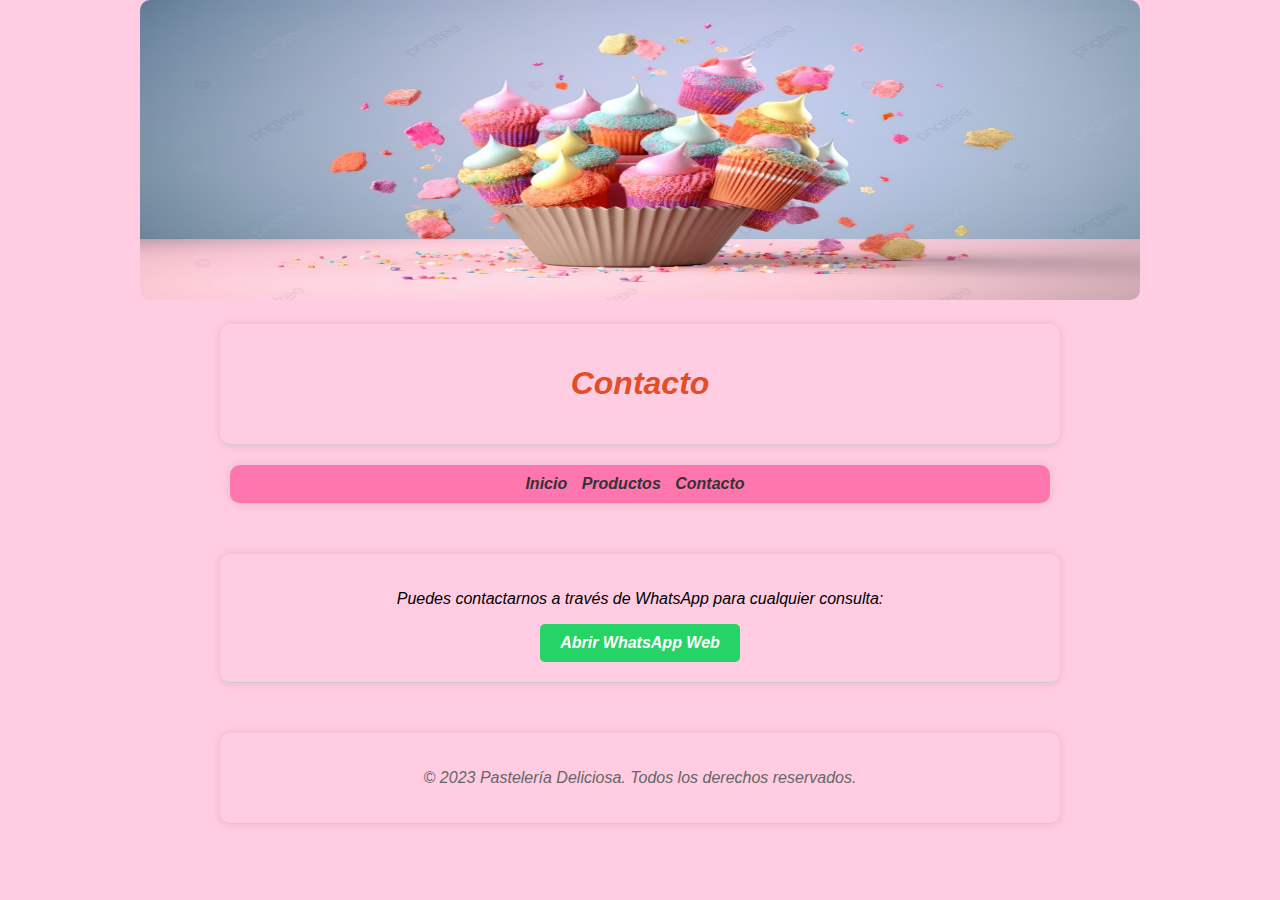
<file: contacto.html>
<!DOCTYPE html>
<html lang="es">
<head>
    <meta charset="UTF-8">
    <meta name="viewport" content="width=device-width, initial-scale=1.0">
    <link rel="stylesheet" href="contacto.css">
    <title>Contacto - Pastelería Deliciosa</title>
</head>
<body>

    <div class="Pasteles Deliciosos-ima">
        <img src="Imagenes/pngtree-d-render-of-colorful-cupcakes-cascading-on-a-minimalist-light-background-image_3857847.jpg" width="1000px" height="300px" alt="">

    </div>


    <header>
        <h1>Contacto</h1>
    </header>

    <nav>
        <ul>
            <li><a href="index.html">Inicio</a></li>
            <li><a href="productos.html">Productos</a></li>
            <li><a href="contacto.html">Contacto</a></li>
        </ul>
    </nav>

    <section id="informacion">
        <p>Puedes contactarnos a través de WhatsApp para cualquier consulta:</p>
        <a href="https://web.whatsapp.com/send/?phone=1531581450&app_absent=0" target="_blank" class="whatsapp-button">Abrir WhatsApp Web</a>
    </section>

    <footer>
        <p>&copy; 2023 Pastelería Deliciosa. Todos los derechos reservados.</p>
    </footer>
</body>
</html>
</file>
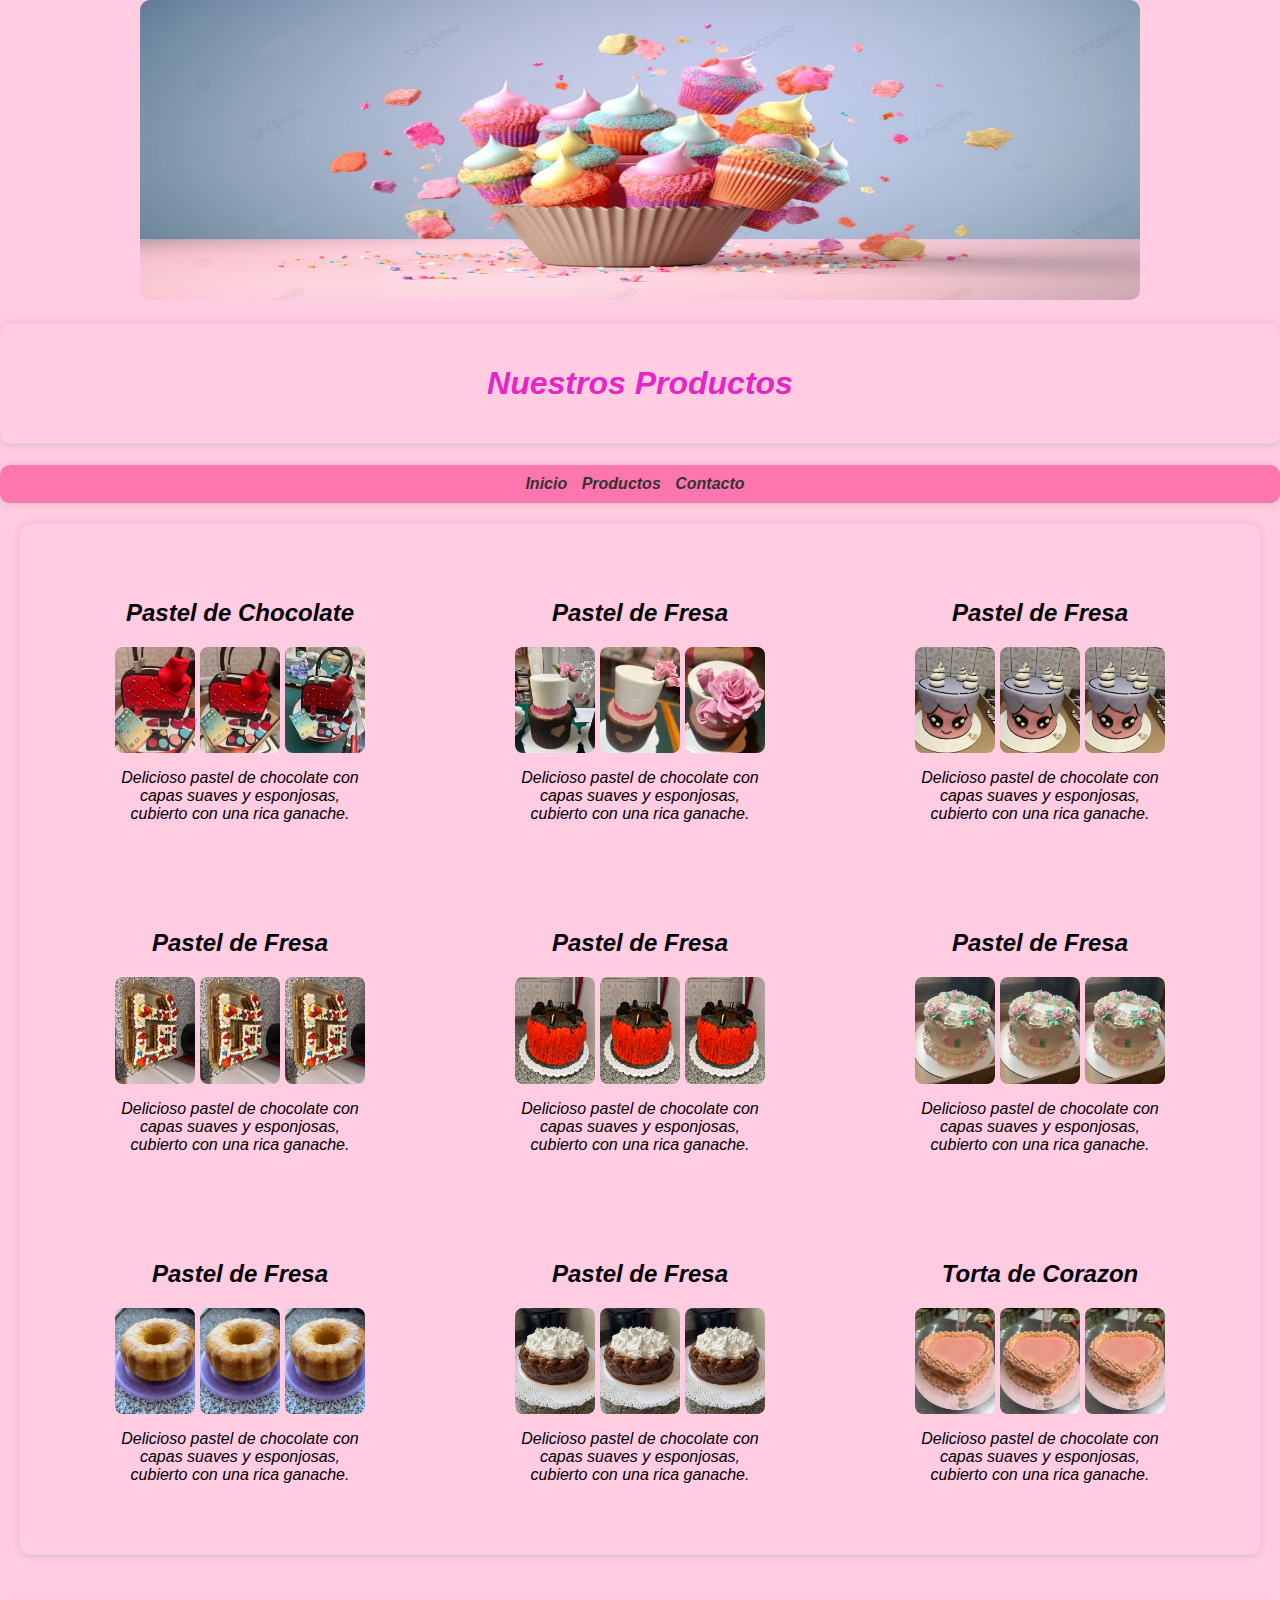
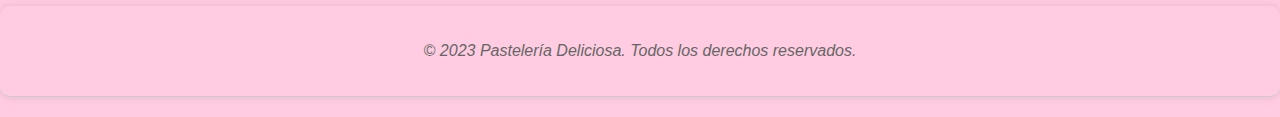
<file: productos.html>
<!DOCTYPE html>
<html lang="es">
<head>
    <meta charset="UTF-8">
    <meta name="viewport" content="width=device-width, initial-scale=1.0">
    <link rel="stylesheet" href="productos.css">
    <title>Nuestros Productos - Pastelería Deliciosa</title>
</head>
<body>

    <div class="Pasteles Deliciosos-ima">
        <img src="Imagenes/pngtree-d-render-of-colorful-cupcakes-cascading-on-a-minimalist-light-background-image_3857847.jpg" width="1000px" height="300px" alt="">

        <header>
            <h1>Nuestros Productos</h1>
        </header>

    </div>
    

    <nav>
        <ul>
            <li><a href="index.html">Inicio</a></li>
            <li><a href="productos.html">Productos</a></li>
            <li><a href="contacto.html">Contacto</a></li>
        </ul>
    </nav>

    <section id="productos">
        <div class="product">
            <h2>Pastel de Chocolate</h2>
            <div class="image-gallery" onclick="openModal('modal1')">
                <img src="Imagenes/1 (1).jpeg" alt="Pastel 1 - Imagen 1">
                <img src="Imagenes/1 (2).jpeg" alt="Pastel 1 - Imagen 2">
                <img src="Imagenes/1 (3).jpeg" alt="Pastel 1 - Imagen 3">
            </div>
            <p class="description">Delicioso pastel de chocolate con capas suaves y esponjosas, cubierto con una rica ganache.</p>
        </div>

        <div class="product">
            <h2>Pastel de Fresa</h2>
            <div class="image-gallery" onclick="openModal('modal2')">
                <img src="Imagenes/2 (1).jpeg" alt="Pastel 2 - Imagen 1">
                <img src="Imagenes/2 (2).jpeg" alt="Pastel 2 - Imagen 2">
                <img src="Imagenes/2 (3).jpeg" alt="Pastel 2 - Imagen 3">
            </div>
            <p class="description">Delicioso pastel de chocolate con capas suaves y esponjosas, cubierto con una rica ganache.</p>
        </div>

        <div class="product">
            <h2>Pastel de Fresa</h2>
            <div class="image-gallery" onclick="openModal('modal3')">
                <img src="Imagenes/carita.jpeg" alt="Pastel 3 - Imagen 1">
                <img src="Imagenes/carita.jpeg" alt="Pastel 3 - Imagen 2">
                <img src="Imagenes/carita.jpeg" alt="Pastel 3 - Imagen 3">
            </div>
            <p class="description">Delicioso pastel de chocolate con capas suaves y esponjosas, cubierto con una rica ganache.</p>
        </div>   

        <div class="product">
            <h2>Pastel de Fresa</h2>
            <div class="image-gallery" onclick="openModal('modal4')">
                <img src="Imagenes/chocotorta.jpeg" alt="Pastel 4 - Imagen 1">
                <img src="Imagenes/chocotorta.jpeg" alt="Pastel 4 - Imagen 2">
                <img src="Imagenes/chocotorta.jpeg" alt="Pastel 4 - Imagen 3">
            </div>
            <p class="description">Delicioso pastel de chocolate con capas suaves y esponjosas, cubierto con una rica ganache.</p>
        </div>

        <div class="product">
            <h2>Pastel de Fresa</h2>
            <div class="image-gallery" onclick="openModal('modal5')">
                <img src="Imagenes/depool.jpeg" alt="Pastel 5 - Imagen 1">
                <img src="Imagenes/depool.jpeg" alt="Pastel 5 - Imagen 2">
                <img src="Imagenes/depool.jpeg" alt="Pastel 5 - Imagen 3">
            </div>
            <p class="description">Delicioso pastel de chocolate con capas suaves y esponjosas, cubierto con una rica ganache.</p>
        </div>
        
        <div class="product">
            <h2>Pastel de Fresa</h2>
            <div class="image-gallery" onclick="openModal('modal6')">
                <img src="Imagenes/WhatsApp Image 2023-11-16 at 10.44.49.jpeg" alt="Pastel 6 - Imagen 1">
                <img src="Imagenes/WhatsApp Image 2023-11-16 at 10.44.49.jpeg" alt="Pastel 6 - Imagen 2">
                <img src="Imagenes/WhatsApp Image 2023-11-16 at 10.44.49.jpeg" alt="Pastel 6 - Imagen 3">
            </div>
            <p class="description">Delicioso pastel de chocolate con capas suaves y esponjosas, cubierto con una rica ganache.</p>
        </div>

        <div class="product">
            <h2>Pastel de Fresa</h2>
            <div class="image-gallery" onclick="openModal('modal7')">
                <img src="Imagenes/budin.jpeg" alt="Pastel 7 - Imagen 1">
                <img src="Imagenes/budin.jpeg" alt="Pastel 7 - Imagen 2">
                <img src="Imagenes/budin.jpeg" alt="Pastel 7 - Imagen 3">
            </div>
            <p class="description">Delicioso pastel de chocolate con capas suaves y esponjosas, cubierto con una rica ganache.</p>
        </div>

        <div class="product">
            <h2>Pastel de Fresa</h2>
            <div class="image-gallery" onclick="openModal('modal8')">
                <img src="Imagenes/Brownie.jpeg" alt="Pastel 8 - Imagen 1">
                <img src="Imagenes/Brownie.jpeg" alt="Pastel 8 - Imagen 2">
                <img src="Imagenes/Brownie.jpeg" alt="Pastel 8 - Imagen 3">
            </div>
            <p class="description">Delicioso pastel de chocolate con capas suaves y esponjosas, cubierto con una rica ganache.</p>
        </div>
        
         <div class="product">
            <h2>Torta de Corazon</h2>
            <div class="image-gallery" onclick="openModal('modal9')">
                <img src="Imagenes/Torta Corazon.jpeg" alt="Pastel 9 - Imagen 1">
                <img src="Imagenes/Torta Corazon.jpeg" alt="Pastel 9 - Imagen 2">
                <img src="Imagenes/Torta Corazon.jpeg" alt="Pastel 9 - Imagen 3">
            </div>
            <p class="description">Delicioso pastel de chocolate con capas suaves y esponjosas, cubierto con una rica ganache.</p>
        </div>




        <!-- Agrega más productos según tus necesidades -->
    </section>

    <!-- Modales para las imágenes agrandadas -->
    <div id="modal1" class="modal" onclick="closeModal('modal1')">
        <span class="close" onclick="closeModal('modal1')">&times;</span>
        <img class="modal-content" src="Imagenes/1 (1).jpeg" alt="Pastel 1 - Imagen 1">
        <img class="modal-content" src="Imagenes/1 (2).jpeg" alt="Pastel 1 - Imagen 2">
        <img class="modal-content" src="Imagenes/1 (3).jpeg" alt="Pastel 1 - Imagen 3">
    </div>

    <div id="modal2" class="modal" onclick="closeModal('modal2')">
        <span class="close" onclick="closeModal('modal2')">&times;</span>
        <img class="modal-content" src="Imagenes/2 (1).jpeg" alt="Pastel 2 - Imagen 1">
        <img class="modal-content" src="Imagenes/2 (2).jpeg" alt="Pastel 2 - Imagen 2">
        <img class="modal-content" src="Imagenes/2 (3).jpeg" alt="Pastel 2 - Imagen 3">
    </div>

    <div id="modal3" class="modal" onclick="closeModal('modal3')">
        <span class="close" onclick="closeModal('modal3')">&times;</span>
        <img class="modal-content" src="Imagenes/carita.jpeg" alt="Pastel 3 - Imagen 1">
        <img class="modal-content" src="Imagenes/carita.jpeg" alt="Pastel 3 - Imagen 2">
        <img class="modal-content" src="Imagenes/carita.jpeg" alt="Pastel 3 - Imagen 3">
    </div> 

    <div id="modal4" class="modal" onclick="closeModal('modal4')">
        <span class="close" onclick="closeModal('modal4')">&times;</span>
        <img class="modal-content" src="Imagenes/chocotorta.jpeg" alt="Pastel 4 - Imagen 1">
        <img class="modal-content" src="Imagenes/chocotorta.jpeg" alt="Pastel 4 - Imagen 2">
        <img class="modal-content" src="Imagenes/chocotorta.jpeg" alt="Pastel 4 - Imagen 3">
    </div> 

    <div id="modal5" class="modal" onclick="closeModal('modal5')">
        <span class="close" onclick="closeModal('modal5')">&times;</span>
        <img class="modal-content" src="Imagenes/depool.jpeg" alt="Pastel 5 - Imagen 1">
        <img class="modal-content" src="Imagenes/depool.jpeg" alt="Pastel 5 - Imagen 2">
        <img class="modal-content" src="Imagenes/depool.jpeg" alt="Pastel 5 - Imagen 3">
    </div> 

    <div id="modal6" class="modal" onclick="closeModal('modal6')">
        <span class="close" onclick="closeModal('modal6')">&times;</span>
        <img class="modal-content" src="Imagenes/WhatsApp Image 2023-11-16 at 10.44.49.jpeg" alt="Pastel 6 - Imagen 1">
        <img class="modal-content" src="Imagenes/WhatsApp Image 2023-11-16 at 10.44.49.jpeg" alt="Pastel 6 - Imagen 2">
        <img class="modal-content" src="Imagenes/WhatsApp Image 2023-11-16 at 10.44.49.jpeg" alt="Pastel 6 - Imagen 3">
    </div> 

    <div id="modal7" class="modal" onclick="closeModal('modal7')">
        <span class="close" onclick="closeModal('modal7')">&times;</span>
        <img class="modal-content" src="Imagenes/budin.jpeg" alt="Pastel 7 - Imagen 1">
        <img class="modal-content" src="Imagenes/budin.jpeg" alt="Pastel 7 - Imagen 2">
        <img class="modal-content" src="Imagenes/budin.jpeg" alt="Pastel 7 - Imagen 3">
    </div> 

    <div id="modal8" class="modal" onclick="closeModal('modal8')">
        <span class="close" onclick="closeModal('modal8')">&times;</span>
        <img class="modal-content" src="Imagenes/Brownie.jpeg" alt="Pastel 8 - Imagen 1">
        <img class="modal-content" src="Imagenes/Brownie.jpeg" alt="Pastel 8 - Imagen 2">
        <img class="modal-content" src="Imagenes/Brownie.jpeg" alt="Pastel 8 - Imagen 3">
    </div> 

    <div id="modal9" class="modal" onclick="closeModal('modal9')">
        <span class="close" onclick="closeModal('modal9')">&times;</span>
        <img class="modal-content" src="Imagenes/Torta Corazon.jpeg" alt="Pastel 9 - Imagen 1">
        <img class="modal-content" src="Imagenes/Torta Corazon.jpeg" alt="Pastel 9 - Imagen 2">
        <img class="modal-content" src="Imagenes/Torta Corazon.jpeg" alt="Pastel 9 - Imagen 3">
    </div> 




    <footer>
        <p>&copy; 2023 Pastelería Deliciosa. Todos los derechos reservados.</p>
    </footer>

    <script src="producto.js"></script>
</body>
</html>
</file>
<file: contacto.css>
body {
    font-family: 'Arial', sans-serif;
    font-style: italic;
    margin: 0;
    padding: 0;
    background-color: rgba(255, 204, 225); /* Fondo rosa pastel */
    text-align: center;
}

img {
    border-radius: 10px; /* Bordes redondos para las imágenes */
    max-width: 100%; /* Hacer que las imágenes sean responsivas */
}

header, nav, section, footer  {
    background-color: rgba(255, 204, 225);
    padding: 20px;
    border-bottom: 1px solid #ccc;
    margin: 20px auto; /* Centrar los elementos en la página */
    padding: 20px;
    background-color: rgb(255, 204, 225); /* Fondo completamente transparente */
    border-radius: 10px;
    box-shadow: 0 0 10px rgba(0, 0, 0, 0.1);
    max-width: 800px; /* Limitar el ancho de los elementos para mejorar la legibilidad */
    text-align: center; /* Centro el texto dentro de los elementos */
}


header h1 {
    color: #e44d26;
}

nav {
    background-color: rgb(255, 118, 175);
    padding: 10px;
    border-bottom: 1px solid #ccc;
}

nav ul {
    list-style: none;
    padding: 0;
    margin: 0;
}

nav li {
    display: inline;
    margin-right: 10px;
}

nav a {
    text-decoration: none;
    color: #333;
    font-weight: bold;
}

section#informacion {
    margin-top: 50px;
    text-align: center;
    padding: 20px;


}

.whatsapp-button {
    display: inline-block;
    padding: 10px 20px;
    background-color: #25d366; /* Color verde de WhatsApp */
    color: #fff;
    text-decoration: none;
    border-radius: 5px;
    font-weight: bold;
    cursor: pointer;
}

.whatsapp-button:hover {
    background-color: #128C7E; /* Cambio de color al pasar el ratón sobre el botón */
}

footer {
    text-align: center;
    margin-top: 50px;
    color: #666;
    padding: 20px;
    background-color: rgba(255, 204, 225);
}
</file>
<file: productos.css>
body {
    font-family: 'Arial', sans-serif;
    font-style: italic;
    margin: 0;
    padding: 0;
    background-color: rgba(255, 204, 225); /* Fondo rosa pastel */
    text-align: center;
}

img {
    border-radius: 10px; /* Bordes redondos para las imágenes */
    max-width: 100%; /* Hacer que las imágenes sean responsivas */
}

header, nav, section, footer {
    background-color: rgba(255, 204, 225);
    padding: 20px;
    border-bottom: 1px solid #ccc;
    margin: 20px auto; /* Centrar los elementos en la página */
    padding: 20px;
    background-color: rgb(255, 204, 225); /* Fondo completamente transparente */
    border-radius: 10px;
    box-shadow: 0 0 10px rgba(0, 0, 0, 0.1);
    max-width: 800px auto; /* Limitar el ancho de los elementos para mejorar la legibilidad */
    text-align: center; /* Centro el texto dentro de los elementos */
    
}

header h1 {
    color: #e426c4;
}

nav {
    background-color:  rgb(255, 118, 175);
    padding: 10px;
    border-bottom: 1px solid #ccc;
}

nav ul {
    list-style: none;
    padding: 0;
    margin: 0;
}

nav li {
    display: inline;
    margin-right: 10px;
}

nav a {
    text-decoration: none;
    color: #333;
    font-weight: bold;
}

section#productos {
    display: flex;
    justify-content: space-around;
    flex-wrap: wrap;
    margin: 20px;
}

.product {
    width: 250px;
    margin: 20px;
    padding: 15px;
    background-color: rgba(255, 255, 255, 0); /* Fondo completamente transparente */;
    border-radius: 10px;
    box-shadow: 0 0 0px rgba(0, 0, 0, 0.1);
    text-align: center;
}

.image-gallery {
    display: flex;
    justify-content: space-between;
    cursor: pointer;
}

.image-gallery img {
    width: 80px;
    border-radius: 8px;
}

/* Estilos para los modales */
.modal {
    display: none;
    position: fixed;
    z-index: 1;
    padding-top: 50px;
    left: 0;
    top: 0;
    width: 100%;
    height: 100%;
    overflow: auto;
    background-color: rgba(0,0,0,0.9);
}

.modal-content {
    margin: auto;
    display: block;
    width: 80%;
    max-width: 700px;
}

.close {
    position: absolute;
    top: 15px;
    right: 35px;
    font-size: 30px;
    color: #fff;
    font-weight: bold;
    cursor: pointer;
}

.close:hover,
.close:focus {
    color: #bbb;
    text-decoration: none;
    cursor: pointer;
}

footer {
    text-align: center;
    margin-top: 50px;
    color: #666;
    padding: 20px;
    background-color:  rgba(255, 204, 225);
}
</file>
